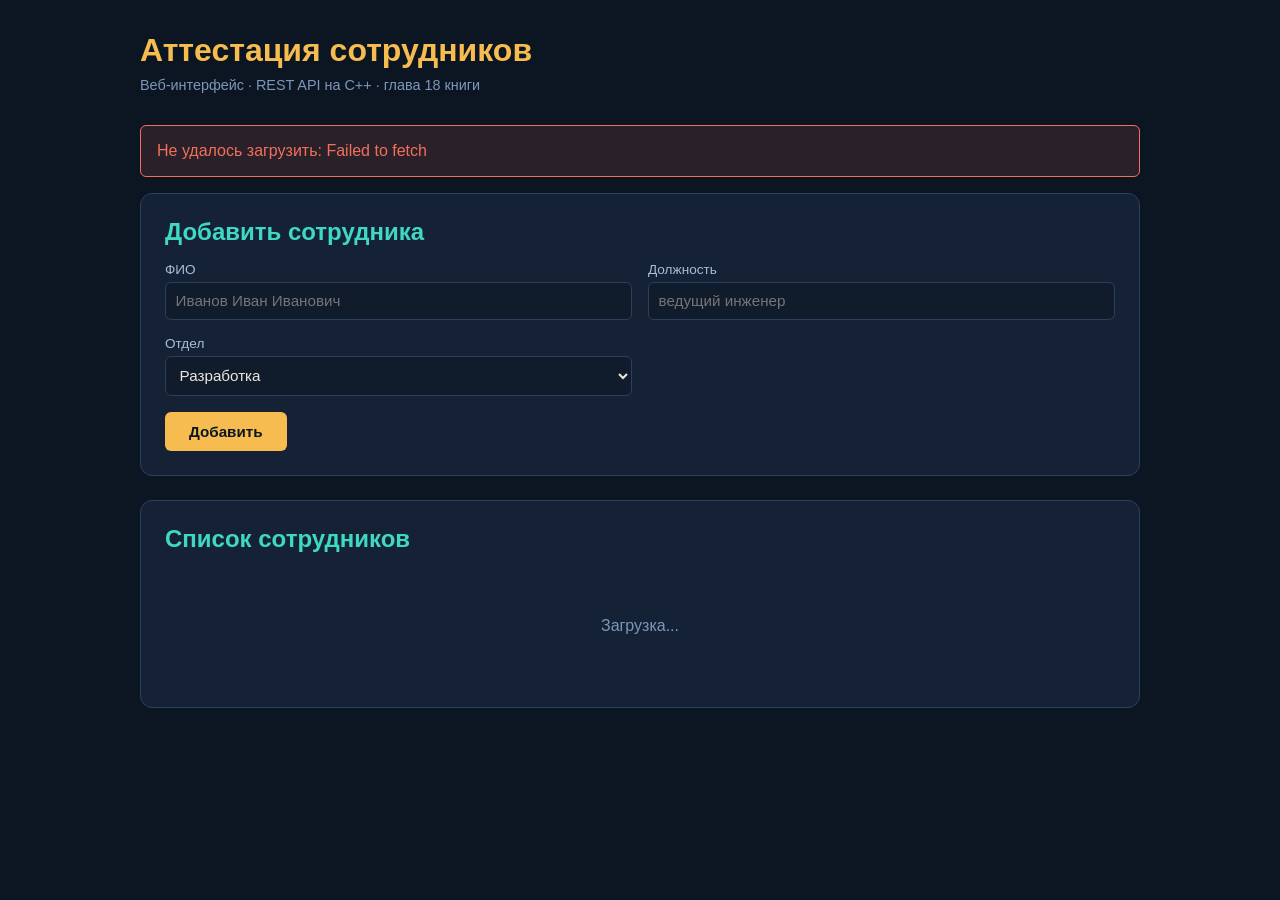
<file: attestation/web/index.html>
<!DOCTYPE html>
<html lang="ru">
<head>
    <meta charset="UTF-8">
    <meta name="viewport" content="width=device-width, initial-scale=1.0">
    <title>Аттестация — веб-интерфейс</title>
    <style>
        * { margin: 0; padding: 0; box-sizing: border-box; }
        body {
            font-family: -apple-system, BlinkMacSystemFont, "Segoe UI", Roboto, sans-serif;
            background: #0c1522;
            color: #ece7da;
            padding: 2rem;
        }
        .container { max-width: 1000px; margin: 0 auto; }
        h1 {
            font-size: 2rem;
            margin-bottom: 0.5rem;
            color: #f6bc4f;
        }
        .subtitle {
            color: #7d97ba;
            margin-bottom: 2rem;
            font-size: 0.9rem;
        }
        .card {
            background: #152236;
            border: 1px solid #2a405f;
            border-radius: 12px;
            padding: 1.5rem;
            margin-bottom: 1.5rem;
        }
        .form-grid {
            display: grid;
            grid-template-columns: 1fr 1fr;
            gap: 1rem;
            margin-bottom: 1rem;
        }
        label {
            display: block;
            font-size: 0.85rem;
            color: #a9bcd6;
            margin-bottom: 0.3rem;
        }
        input, select {
            width: 100%;
            padding: 0.6rem;
            background: #101b2c;
            border: 1px solid #2a405f;
            border-radius: 6px;
            color: #ece7da;
            font-size: 0.95rem;
        }
        input:focus, select:focus {
            outline: none;
            border-color: #f6bc4f;
        }
        button {
            background: #f6bc4f;
            color: #0c1522;
            border: none;
            padding: 0.7rem 1.5rem;
            border-radius: 6px;
            font-weight: 600;
            cursor: pointer;
            font-size: 0.95rem;
            transition: background 0.2s;
        }
        button:hover { background: #eda32f; }
        button:disabled { opacity: 0.5; cursor: not-allowed; }
        table {
            width: 100%;
            border-collapse: collapse;
            margin-top: 1rem;
        }
        th, td {
            text-align: left;
            padding: 0.8rem;
            border-bottom: 1px solid #2a405f;
        }
        th {
            background: #101b2c;
            color: #f6bc4f;
            font-weight: 600;
            font-size: 0.85rem;
            text-transform: uppercase;
            letter-spacing: 0.05em;
        }
        tr:hover { background: #1d2f49; }
        .status {
            display: inline-block;
            padding: 0.25rem 0.6rem;
            border-radius: 4px;
            font-size: 0.8rem;
            font-weight: 500;
        }
        .status-active { background: #1fbfa8; color: #0c1522; }
        .status-draft { background: #54719a; color: #ece7da; }
        .status-done { background: #7d97ba; color: #0c1522; }
        .delete-btn {
            background: transparent;
            color: #f27059;
            border: 1px solid #f27059;
            padding: 0.3rem 0.7rem;
            font-size: 0.85rem;
        }
        .delete-btn:hover { background: #f27059; color: #0c1522; }
        .empty {
            text-align: center;
            padding: 3rem;
            color: #7d97ba;
        }
        .error {
            background: #f2705920;
            border: 1px solid #f27059;
            color: #f27059;
            padding: 1rem;
            border-radius: 6px;
            margin-bottom: 1rem;
        }
    </style>
</head>
<body>
    <div class="container">
        <h1>Аттестация сотрудников</h1>
        <p class="subtitle">Веб-интерфейс · REST API на C++ · глава 18 книги</p>

        <div id="error" class="error" style="display:none;"></div>

        <div class="card">
            <h2 style="margin-bottom: 1rem; color: #3fd8c2;">Добавить сотрудника</h2>
            <form id="addForm">
                <div class="form-grid">
                    <div>
                        <label for="name">ФИО</label>
                        <input type="text" id="name" required placeholder="Иванов Иван Иванович">
                    </div>
                    <div>
                        <label for="post">Должность</label>
                        <input type="text" id="post" required placeholder="ведущий инженер">
                    </div>
                    <div>
                        <label for="dept">Отдел</label>
                        <select id="dept">
                            <option value="1">Разработка</option>
                            <option value="2">Тестирование</option>
                            <option value="3">Внедрение</option>
                        </select>
                    </div>
                </div>
                <button type="submit">Добавить</button>
            </form>
        </div>

        <div class="card">
            <h2 style="margin-bottom: 1rem; color: #3fd8c2;">Список сотрудников</h2>
            <div id="tableContainer">
                <div class="empty">Загрузка...</div>
            </div>
        </div>
    </div>

    <script>
        const API = "http://localhost:8080/api";

        function showError(msg) {
            const el = document.getElementById("error");
            el.textContent = msg;
            el.style.display = "block";
            setTimeout(() => el.style.display = "none", 5000);
        }

        async function loadEmployees() {
            try {
                const res = await fetch(API + "/employees");
                if (!res.ok) throw new Error("HTTP " + res.status);
                const rows = await res.json();

                const container = document.getElementById("tableContainer");
                if (rows.length === 0) {
                    container.innerHTML = '<div class="empty">Нет сотрудников</div>';
                    return;
                }

                container.innerHTML = `
                    <table>
                        <thead>
                            <tr>
                                <th>ID</th>
                                <th>ФИО</th>
                                <th>Должность</th>
                                <th>Отдел</th>
                                <th>Действия</th>
                            </tr>
                        </thead>
                        <tbody>
                            ${rows.map(e => `
                                <tr>
                                    <td>${e.id}</td>
                                    <td>${e.name}</td>
                                    <td>${e.post}</td>
                                    <td>${e.dept}</td>
                                    <td>
                                        <button class="delete-btn" onclick="deleteEmployee(${e.id})">
                                            Удалить
                                        </button>
                                    </td>
                                </tr>
                            `).join("")}
                        </tbody>
                    </table>
                `;
            } catch (err) {
                showError("Не удалось загрузить: " + err.message);
            }
        }

        document.getElementById("addForm").addEventListener("submit", async (e) => {
            e.preventDefault();
            const data = {
                name: document.getElementById("name").value,
                post: document.getElementById("post").value,
                dept: parseInt(document.getElementById("dept").value)
            };

            try {
                const res = await fetch(API + "/employees", {
                    method: "POST",
                    headers: {"Content-Type": "application/json"},
                    body: JSON.stringify(data)
                });
                if (!res.ok) throw new Error("HTTP " + res.status);
                const result = await res.json();
                console.log("Создан:", result);
                e.target.reset();
                loadEmployees();
            } catch (err) {
                showError("Не удалось добавить: " + err.message);
            }
        });

        async function deleteEmployee(id) {
            if (!confirm("Удалить сотрудника?")) return;
            try {
                const res = await fetch(API + "/employees/" + id, {method: "DELETE"});
                if (!res.ok) throw new Error("HTTP " + res.status);
                loadEmployees();
            } catch (err) {
                showError("Не удалось удалить: " + err.message);
            }
        }

        loadEmployees();
    </script>
</body>
</html>
</file>
